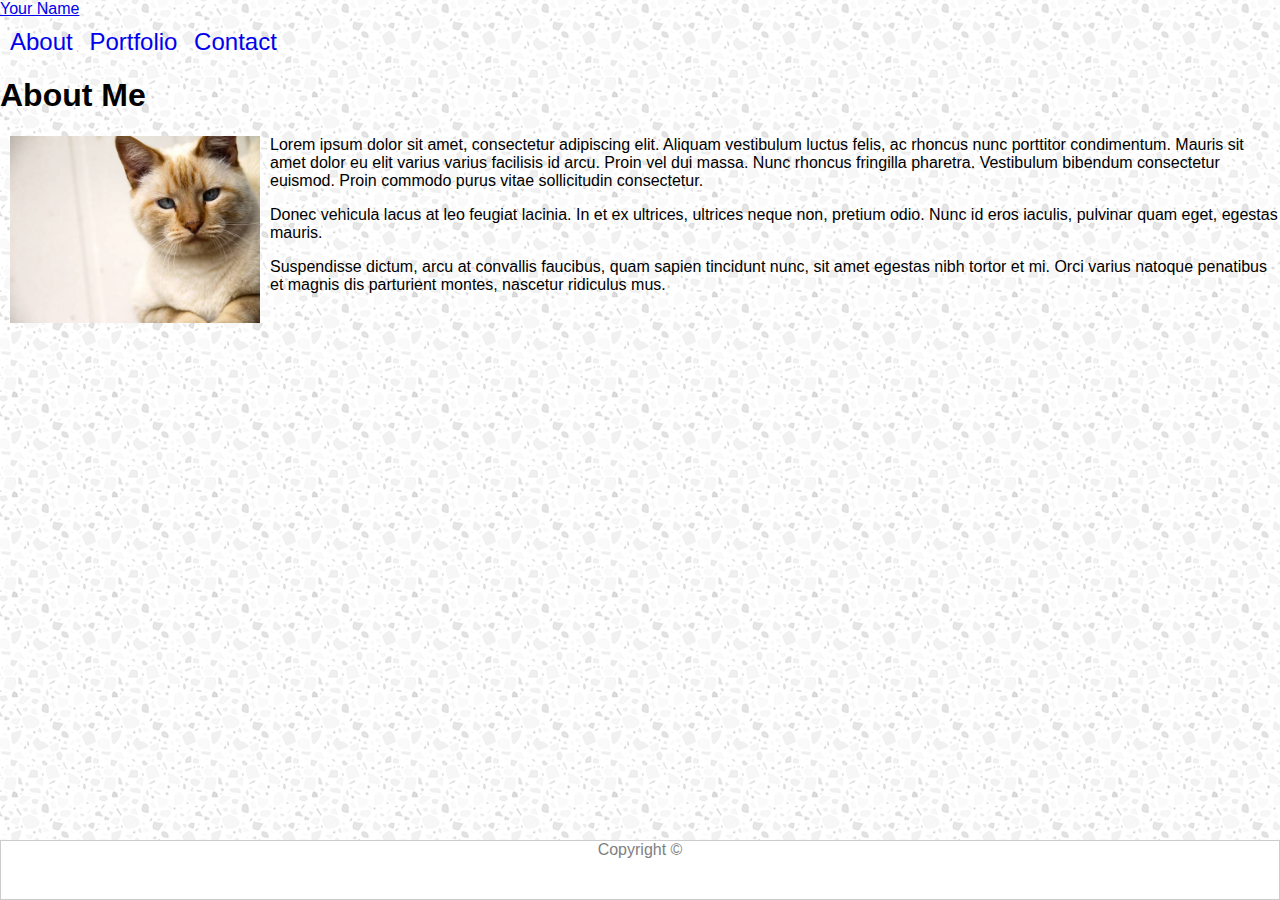
<file: index.html>
<!doctype html>
<html lang="en-us">

<head>
  <meta charset="UTF-8">
  <title>About | Your Name</title>
  <link rel="stylesheet" type="text/css" href="assets/css/style.css">
  <link rel="stylesheet" type="text/css" href="assets\css\mediaquery.css">
  <meta name="viewport" content="width=device-width, initial-scale=1">
</head>

<body>

  <header id="masthead">
    <div class="container">
      <a href="index.html" id="logo">Your Name</a>
      <nav>
        <a href="index.html">About</a>
        <a href="portfolio.html">Portfolio</a>
        <a href="contact.html">Contact</a>
      </nav>
    </div>
  </header>

  <div id="main-container" class="container">
    <section class="main-section">
      <h1>About Me</h1>

      <img src="assets/images/cat.jpg" class="auth-image" alt="Your Name">

      <p>Lorem ipsum dolor sit amet, consectetur adipiscing elit. Aliquam vestibulum luctus felis, ac rhoncus nunc porttitor condimentum. Mauris sit amet dolor eu elit varius varius facilisis id arcu. Proin vel dui massa. Nunc rhoncus fringilla pharetra. Vestibulum bibendum consectetur euismod. Proin commodo purus vitae sollicitudin consectetur.</p>

      <p>Donec vehicula lacus at leo feugiat lacinia. In et ex ultrices, ultrices neque non, pretium odio. Nunc id eros iaculis, pulvinar quam eget, egestas mauris.</p>

      <p>Suspendisse dictum, arcu at convallis faucibus, quam sapien tincidunt nunc, sit amet egestas nibh tortor et mi. Orci varius natoque penatibus et magnis dis parturient montes, nascetur ridiculus mus.</p>

    </section>

  </div>

  <footer>
    <div class="container">
      Copyright &copy; 
    </div>
  </footer>
</body>

</html>
</file>
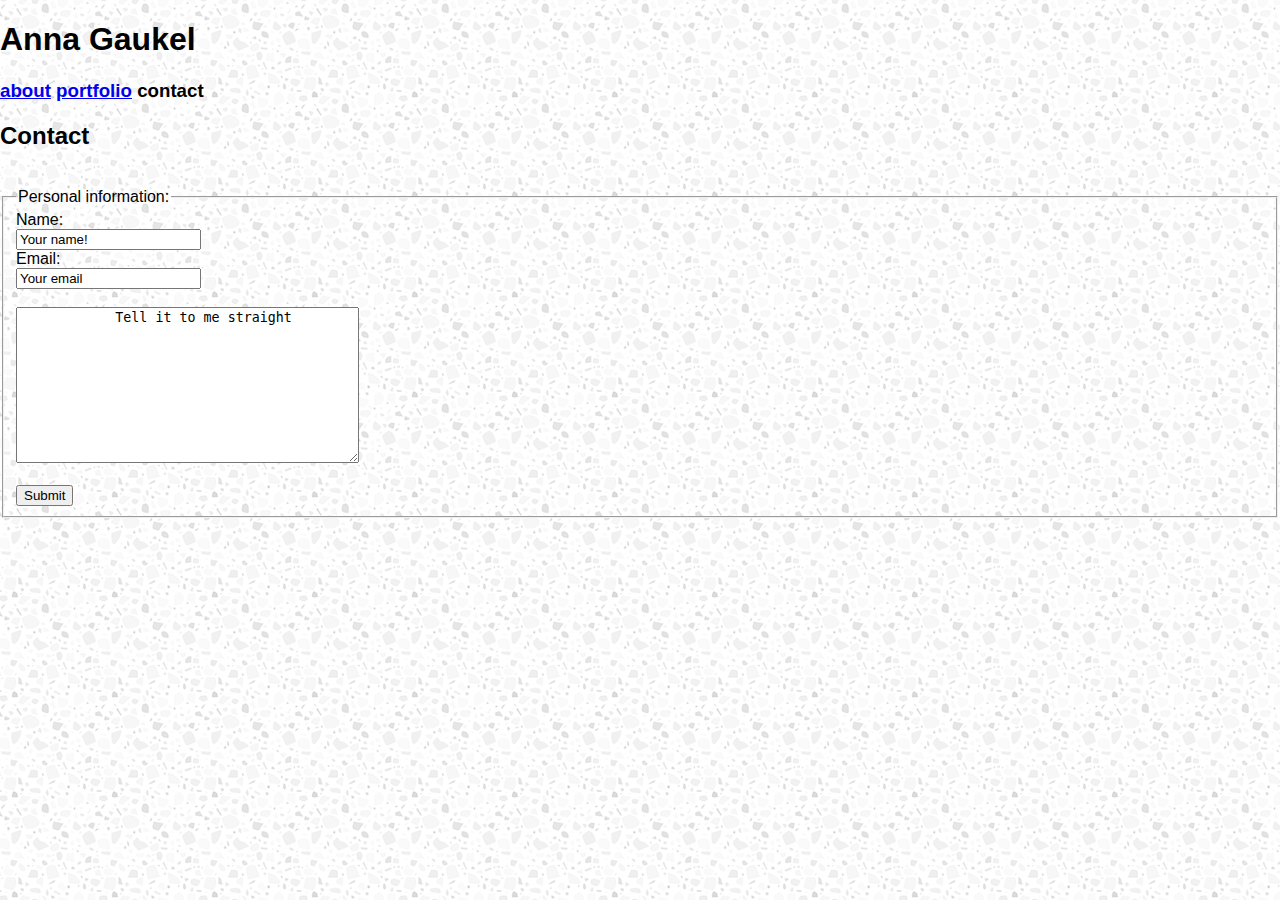
<file: contact.html>
<!DOCTYPE html>
<html lang="en">
<head>
    <meta charset="UTF-8">
    <meta name="viewport" content="width=device-width, initial-scale=1.0">
    <meta http-equiv="X-UA-Compatible" content="ie=edge">
    <title>Reach out</title>
    <link rel="stylesheet" type="text/css" href="assets/css/style.css">
</head>
<body>
    <h1>Anna Gaukel</h1>
    <h3><a href="index.html">about</a>
        <a href="portfolio.html">portfolio</a>
        contact
    </h3>
    <h2>Contact</h2>
    <br>
    <form action="/action_page.php">
        <fieldset>
          <legend>Personal information:</legend>
          Name:<br>
          <input type="text" name="Name" value="Your name!"><br>
          Email:<br>
          <input type="text" name="Email" value="Your email"><br><br>
          <textarea name="message" rows="10" cols="40">
            Tell it to me straight
            </textarea><br><br>
          <input type="submit" value="Submit">
        </fieldset>
      </form>
</body>
</html>
</file>
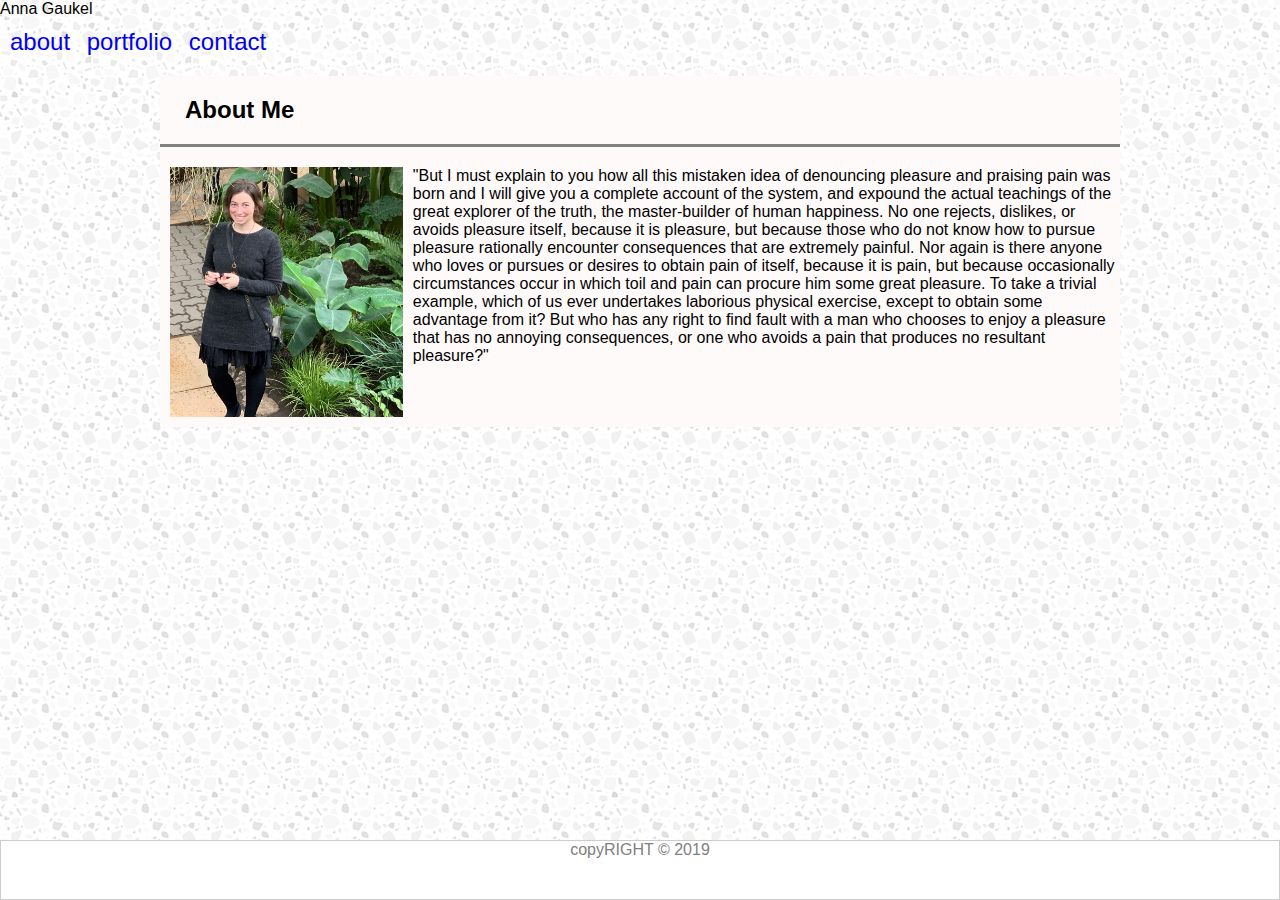
<file: myindex.html>
<!DOCTYPE html>
<html lang="en">
    <head>
        <meta charset="UTF-8">
        <meta name="viewport" content="width=device-width, initial-scale=1.0">
        <meta http-equiv="X-UA-Compatible" content="ie=edge">
        <title>I'm a litte basic</title>
        <link rel="stylesheet" type="text/css" href="assets/css/style.css">
    </head>
    <body>
       <!-- <div class="container">  -->
           <header>    
                <div>
                    <div class="logo">
                    Anna Gaukel
                </div>
                <nav>
                    <a href="index.html">about</a>
                    <a href="portfolio.html">portfolio</a>
                    <a href="contact.html">contact</a>
                </nav>
                </div>
            </header>
            
            <main>
                <section id="full">
                    <div class="title">
                        <h2>About Me</h2>
                    </div>
                    <img src="assets\css\images\IMG_0088.JPEG">
                    <!-- <aside>
                        skdfjsldfjsdlk
                        
                    </aside> -->
                    <div class="text">
                            "But I must explain to you how all this mistaken idea of denouncing pleasure and praising pain was born and I will give you a complete account of the system, and expound the actual teachings of the great explorer of the truth, the master-builder of human happiness. No one rejects, dislikes, or avoids pleasure itself, because it is pleasure, but because those who do not know how to pursue pleasure rationally encounter consequences that are extremely painful. Nor again is there anyone who loves or pursues or desires to obtain pain of itself, because it is pain, but because occasionally circumstances occur in which toil and pain can procure him some great pleasure. To take a trivial example, which of us ever undertakes laborious physical exercise, except to obtain some advantage from it? But who has any right to find fault with a man who chooses to enjoy a pleasure that has no annoying consequences, or one who avoids a pain that produces no resultant pleasure?"
                    </div>
                </section>
            </main>
            
            <footer>
                copyRIGHT &copy; 2019
            </footer>
        <!-- </div> -->
    </body>
</html>
</file>
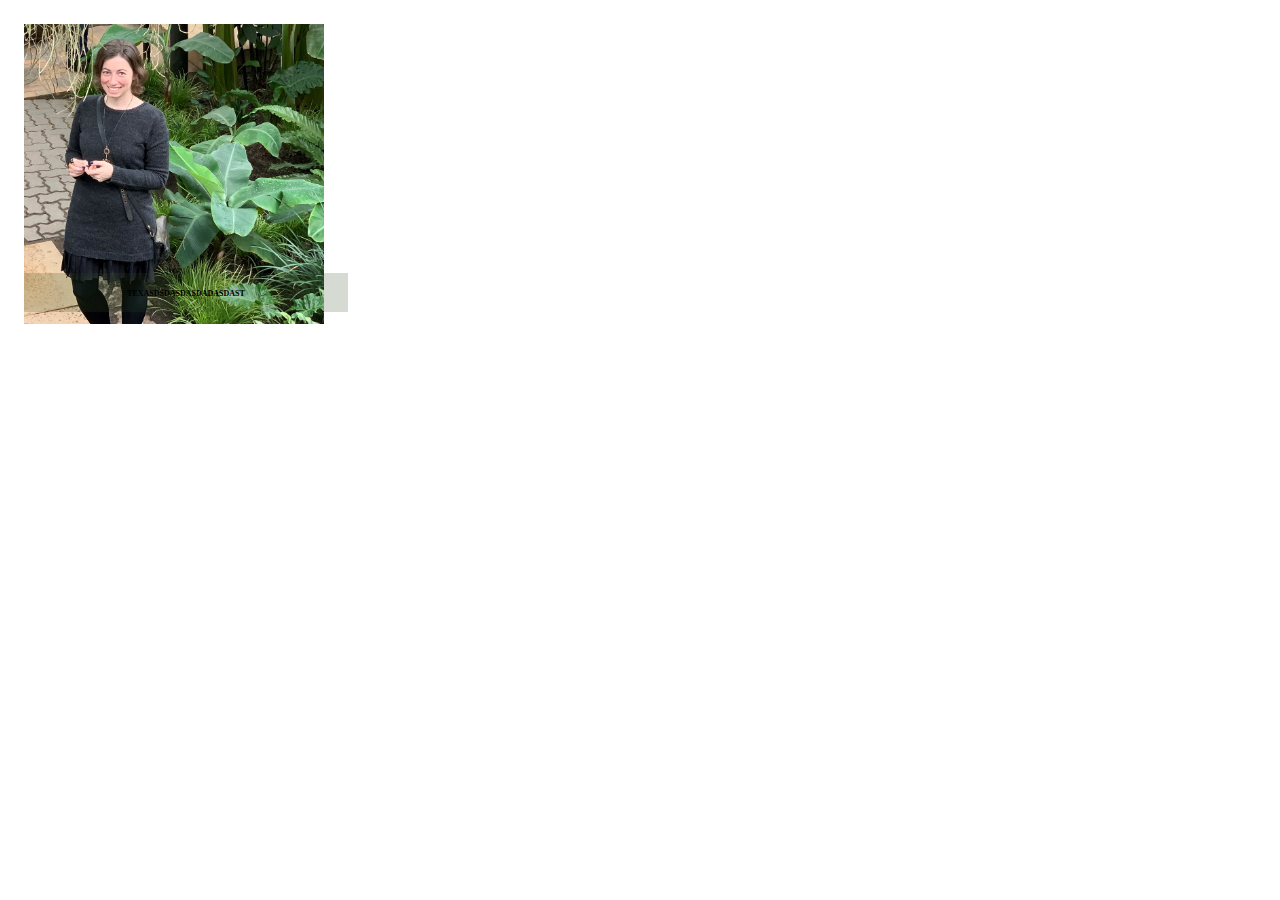
<file: phototest.html>
<!DOCTYPE html>
<html lang="en">
<head>
    <meta charset="UTF-8">
    <meta name="viewport" content="width=device-width, initial-scale=1.0">
    <meta http-equiv="X-UA-Compatible" content="ie=edge">
    <title>Document</title>
    <link rel="stylesheet" type="text/css" href="assets/css/experiment.css">
    <meta name="viewport" content="width=device-width, initial-scale=1">
</head>
<body>
    <section>
        <div class="portfolioitem" id="portfolio1">
            <h4>texasdsdasdasdadasdast</h4>
        </div>
    </section>
</body>
</html>
</file>
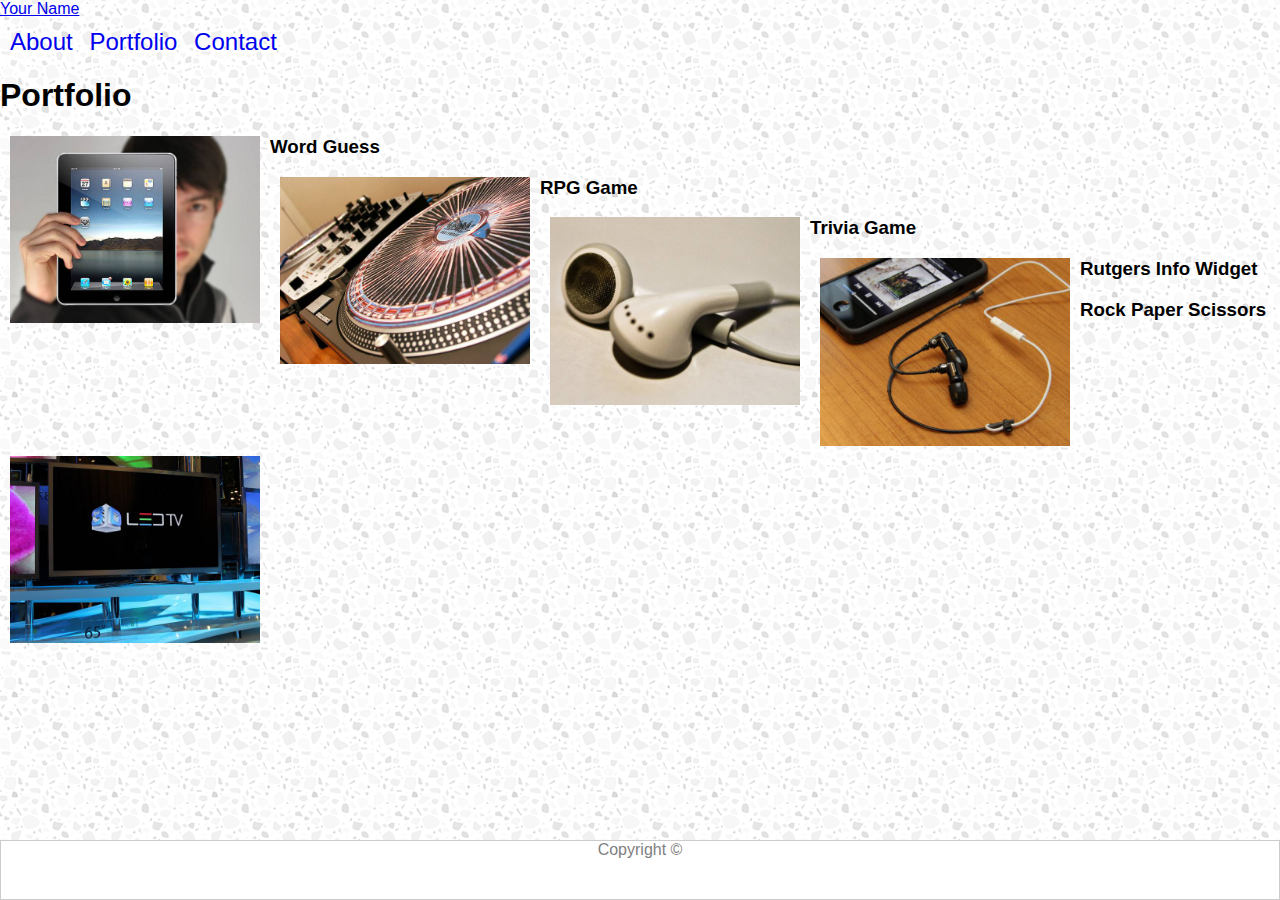
<file: portfolio.html>
<!doctype html>
<html lang="en-us">

<head>
  <meta charset="UTF-8">
  <title>Portfolio | Your Name</title>
  <link rel="stylesheet" type="text/css" href="assets/css/style.css">
  <link rel="stylesheet" href="assets\css\mediaquery.css">
  <meta name="viewport" content="width=device-width, initial-scale=1">
</head>

<body>

  <header id="masthead">
    <div class="container">
      <a href="index.html" id="logo">Your Name</a>
      <nav>
        <a href="index.html">About</a>
        <a href="portfolio.html">Portfolio</a>
        <a href="contact.html">Contact</a>
      </nav>
    </div>
  </header>

  <div id="main-container" class="container">
    <section class="main-section">
      <h1>Portfolio</h1>

      <div class="work">
        <img src="assets/images/technics-q-c-640-480-1.jpg" alt="Word Guess">

        <h3>Word Guess</h3>
      </div>
      <div class="work">
        <img src="assets/images/technics-q-c-640-480-2.jpg" alt="RPG Game">

        <h3>RPG Game</h3>
      </div>
      <div class="work">
        <img src="assets/images/technics-q-c-640-480-5.jpg" alt="Trivia Game">

        <h3>Trivia Game</h3>
      </div>
      <div class="work">
        <img src="assets/images/technics-q-c-640-480-7.jpg" alt="Rutgers Info Widget">

        <h3>Rutgers Info Widget</h3>
      </div>
      <div class="work">
        <img src="assets/images/technics-q-c-640-480-9.jpg" alt="Rock Paper Scissors">

        <h3>Rock Paper Scissors</h3>
      </div>

    </section>

  </div>

  <footer>
    <div class="container">
      Copyright &copy;
    </div>
  </footer>
</body>

</html>
</file>
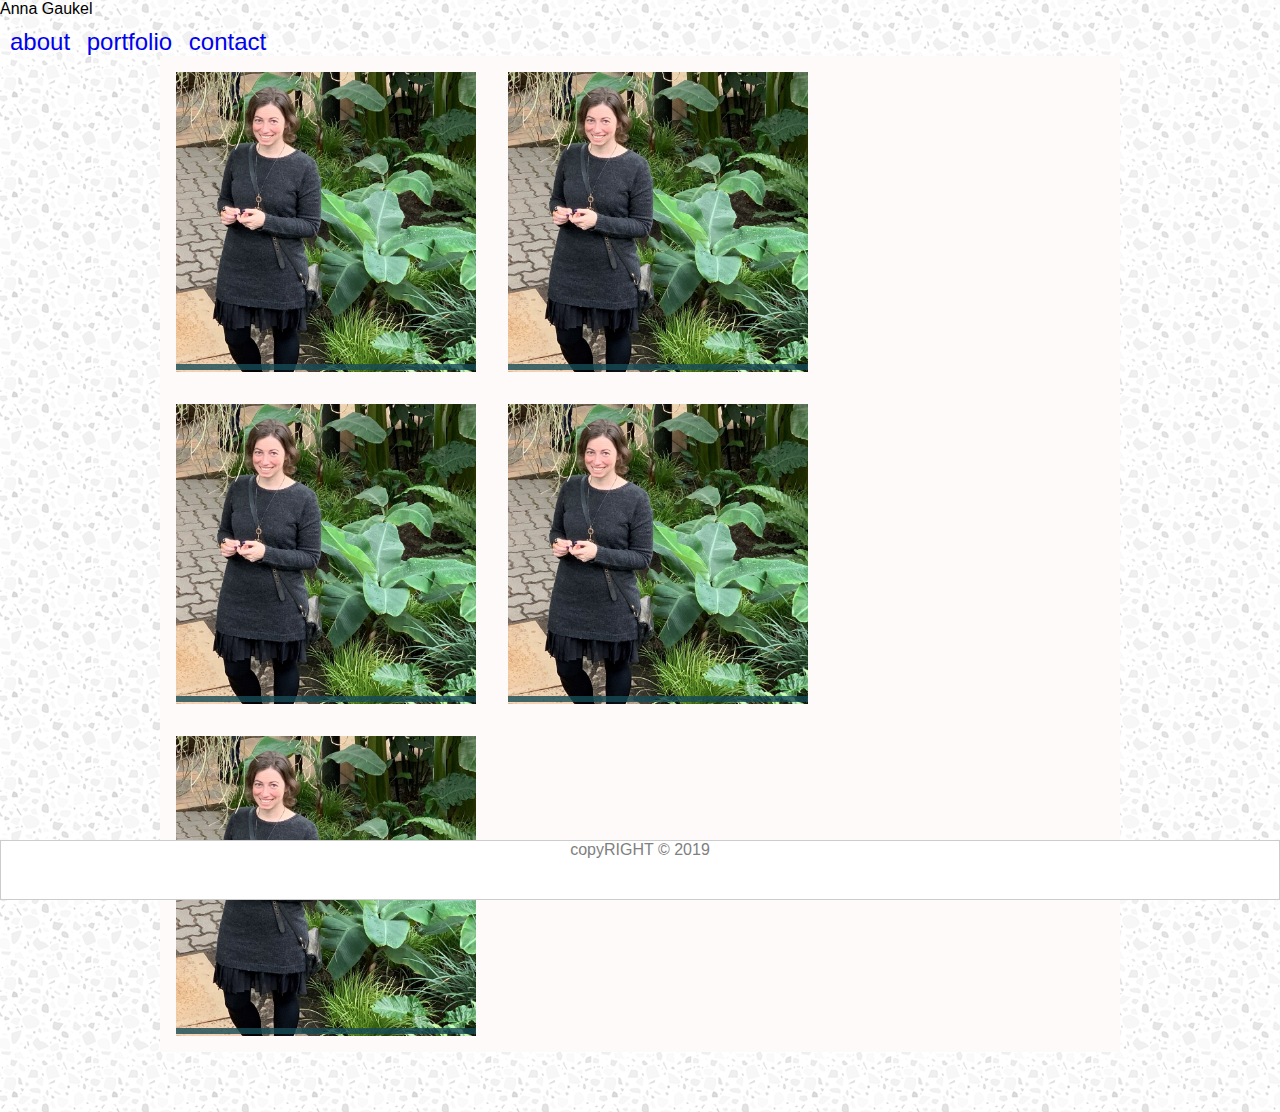
<file: portfolio2.html>
<!DOCTYPE html>
<html lang="en">
<head>
    <meta charset="UTF-8">
    <meta name="viewport" content="width=device-width, initial-scale=1.0">
    <meta http-equiv="X-UA-Compatible" content="ie=edge">
    <title>I'll show you what I got</title>
    <link rel="stylesheet" type="text/css" href="assets/css/style.css">
    <link rel="stylesheet" href="assets/css/portfolio.css">
    <meta name="viewport" content="width=device-width, initial-scale=1">
    
</head>
<body>
        <header>    
                <div>
                    <div class="logo">
                    Anna Gaukel
                </div>
                <nav>
                    <a href="index.html">about</a>
                    <a href="portfolio.html">portfolio</a>
                    <a href="contact.html">contact</a>
                </nav>
                </div>
            </header>
            <section>
               <div class="portfolioitem" id="portfolio1">
                    <h4>text</h4>
                </div>
                <div class="portfolioitem" id="portfolio2">
                    <h4>texttext</h4>
                </div>
                <div class="portfolioitem" id="portfolio3">
                    <h4>texttext</h4>
                </div>
                <div class="portfolioitem" id="portfolio3">
                    <h4>texttext</h4>        
                </div>
                <div class="portfolioitem" id="portfolio3">
                    <h4>texttext</h4>
                    </div>
                        <!-- <img src="assets\css\images\IMG_0088.JPEG">
                        <img src="assets\css\images\IMG_0088.JPEG">
                        <img src="assets\css\images\IMG_0088.JPEG">
                        <img src="assets\css\images\IMG_0088.JPEG"> -->
                        
            </section>
            
            <footer>
                copyRIGHT &copy; 2019
            </footer>
</body>
</html>
</file>
<file: assets/css/style.css>
*, *::after, *::before {
    box-sizing: border-box;
  }
/* header div - applies to only divs inside the header */

body {
      background-image: url("images/light-grey-terrazzo.png");
      /* background-size: cover; */
      /* for portfolio page */
      background-repeat: repeat;
      background-color: darkgray;
      font-family: Arial, Helvetica, sans-serif;
      margin: 0%;
      padding: 0%;
  }



nav {
  margin-top: 10px;
  font-size: 24px;
  
}

nav a {
  text-decoration: none;
  padding-left: 10px;
}


#full {
        clear: both;
        overflow: auto;
        background-color: snow;
        /* position: relative; */
        width: 960px;
        height: auto;
        margin: auto;
        margin-top: 20px;
        /* padding-left: 20px; */

        }      

.title {
    background-color: snow;
    padding-left: 25px;
     /* position: relative;  */
     /* float: left;  */
    width: 960px;
    border-bottom: 3px solid gray;
    margin-bottom: 20px;
}  

    

img {
  /* position: relative; */
  float: left;
  max-height: 250px;
  max-width: 250px;
  /* height: 30%;
  width: 30%; */
  margin: 10px;
  margin-top: 0;
  /* background-color: #gray; */
}

@media screen and (max-width: 640px){
  section{
    width: 100%;
  }

  img {
    width: 100%;
    height: initial;
  }
}




footer {
  position: fixed;
  /* left: 0; */
  bottom: 0;
  height: 60px;
  width: 100%;
  border: 1px solid #cccccc;
  background-color: #ffffff;
  color: gray;
  text-align: center;
}
</file>
<file: assets/css/experiment.css>
.portfolioitem {
  width: 300px;
  height: 300px;
  float: left;
  position: relative;
  background-size: cover;
  position: relative;
  margin: 1em;
  }

#portfolio1 {
 background-image: url("images/IMG_0088.JPEG"); 
}    

.portfolioitem h4 {
  position: absolute;
  bottom: 1em;
  background-color: rgba(45, 75, 32, .2);
  /* alpha changes transparency 0-1 */
  width: 100%;
  text-align: center;
  padding: 1em;
  font-size: 12px;
  margin: 0;
  font-variant: small-caps;

}
</file>
<file: assets/css/portfolio.css>
section {
    display: flex;
    flex-wrap: wrap;
    width: 960px;
    height: auto;
    margin: auto;
    margin-bottom: 60px;
    background-color: snow;
}

.portfolioitem {
    width: 300px;
    height: 300px;
    float: left;
    position: relative;
    background-size: cover;
    position: relative;
    margin: 1em;
    }

#portfolio1 {
   background-image: url("images/IMG_0088.JPEG"); 
}

#portfolio2 {
    background-image: url("images/IMG_0088.JPEG"); 
 } 

 #portfolio3 {
    background-image: url("images/IMG_0088.JPEG"); 
 }  

.portfolioitem h4 {
    position: absolute;
    bottom: 1em;
    background-color: rgba(22, 75, 85, .8);
    /* alpha changes transparency 0-1 */
    width: 100%;
    text-align: center;
    padding: 1em;
    font-size: 2px;
    margin: 0;
    font-variant: small-caps;

}


/*for flex  */
</file>
